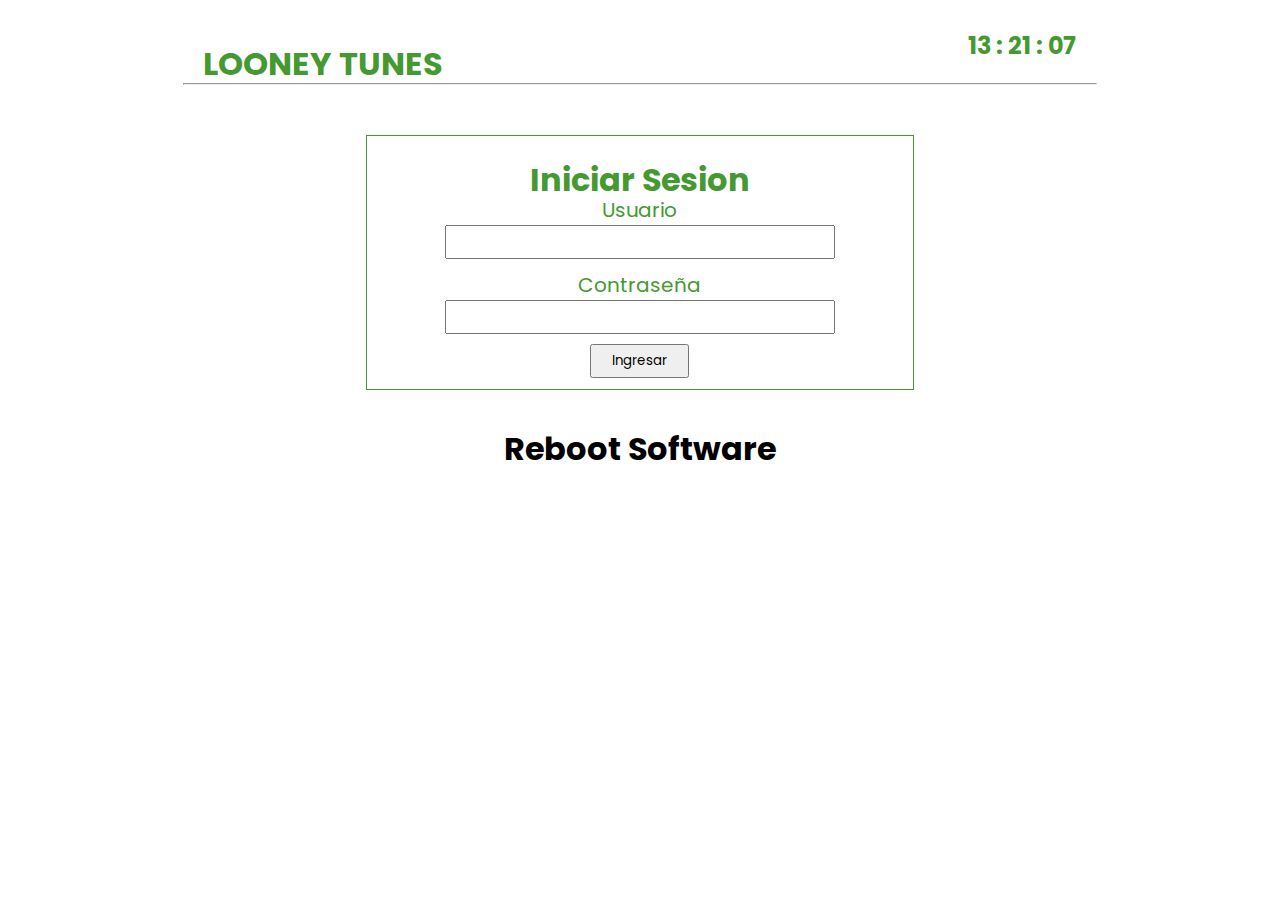
<file: index.htm>
<!DOCTYPE html>
<html lang="en">

<head>
    <meta charset="UTF-8">
    <meta name="viewport" content="width=device-width, initial-scale=1.0">
    <meta http-equiv="X-UA-Compatible" content="ie=edge">
    <link rel="stylesheet" href="style.css">
    <script src="code.js"></script>
    <title>Document</title>
</head>

<body>
    <form method="GET" action="#" autocomplete="off">
        <div class="container">
            <div class="menu">
                <h1>LOONEY TUNES</h1>
                <h2 id="hora">
                    <script type="text/javascript">hora();</script>
                </h2>
                <h2 id="fecha">
                    <script type="text/javascript">fecha();</script>
                </h2>
                <hr>
            </div>
            <div class="login">
                <h1>Iniciar Sesion</h1>
                <div class="user">
                    <p>Usuario</p>
                    <input type="text" name="txtUser" id="txtUser">
                </div>
                <div class="pass">
                    <p>Contraseña</p>
                    <input type="text" name="txtPass" id="txtPass">
                </div>
                <div class="boton-ingresar">
                    <input type="button" value="Ingresar">
                </div>
            </div>
            <div class="logo-empresarial">
                <h1>Reboot Software</h1>
            </div>
        </div>
    </form>

</body>

</html>
</file>
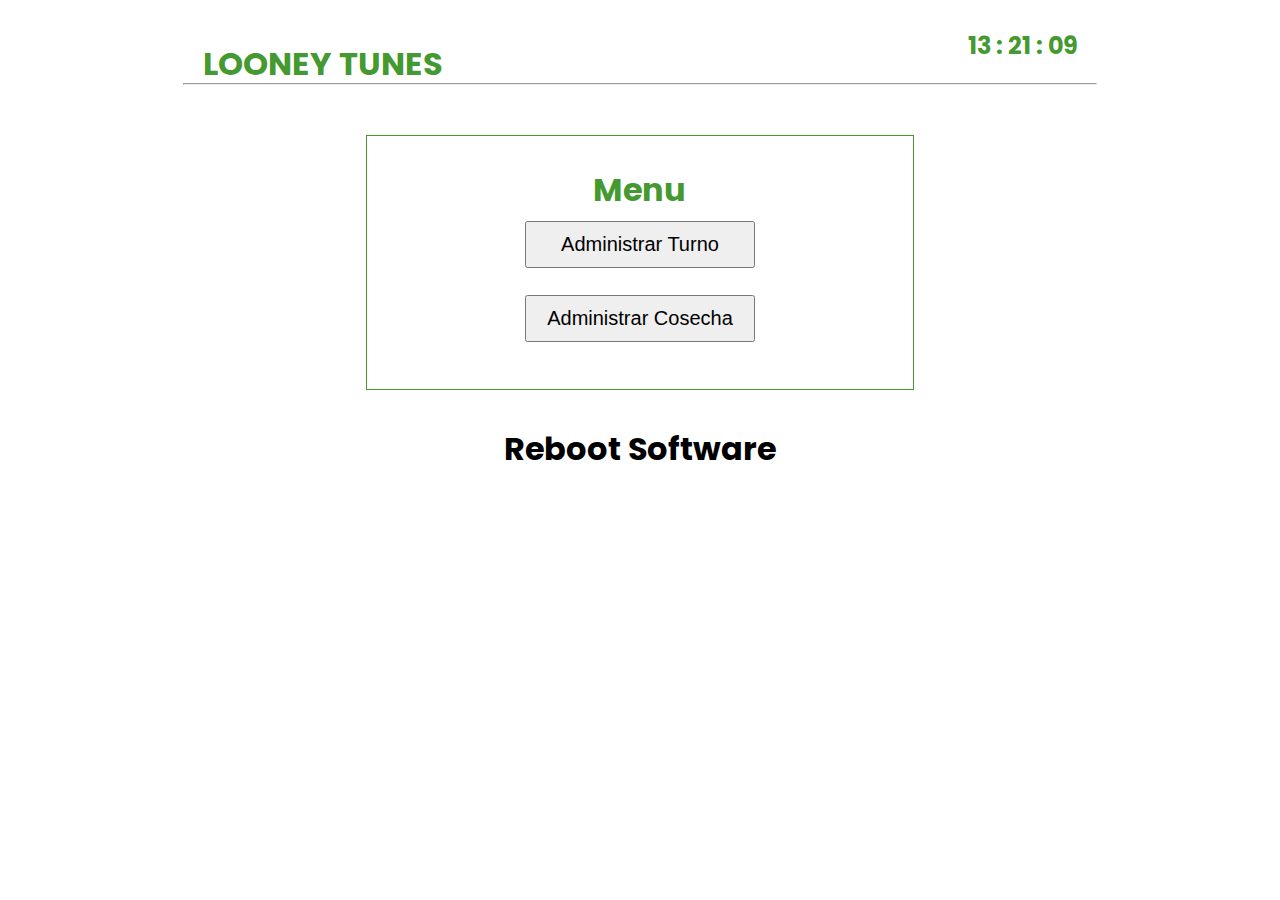
<file: mentemp.htm>
<!DOCTYPE html>
<html lang="en">
<head>
    <meta charset="UTF-8">
    <meta name="viewport" content="width=device-width, initial-scale=1.0">
    <meta http-equiv="X-UA-Compatible" content="ie=edge">
    <link rel="stylesheet" href="style.css">
    <script src="code.js"></script>
    <title>Document</title>
</head>
<body>
    <div class="container">
        <div class="menu">
            <h1>LOONEY TUNES</h1>
            <h2 id="hora">
                <script type="text/javascript">hora();</script>
            </h2>
            <h2 id="fecha">
                <script type="text/javascript">fecha();</script>
            </h2>
            <hr>
        </div>
        <div class="opciones">
            <h1>Menu</h1>
            <div class="turno">
                <input type="button" value="Administrar Turno">
            </div>
            <div class="cosecha">
                <input type="button" value="Administrar Cosecha">
            </div>
        </div>
        <div class="logo-empresarial">
            <h1>Reboot Software</h1>
        </div>

    </div>
</body>
</html>
</file>
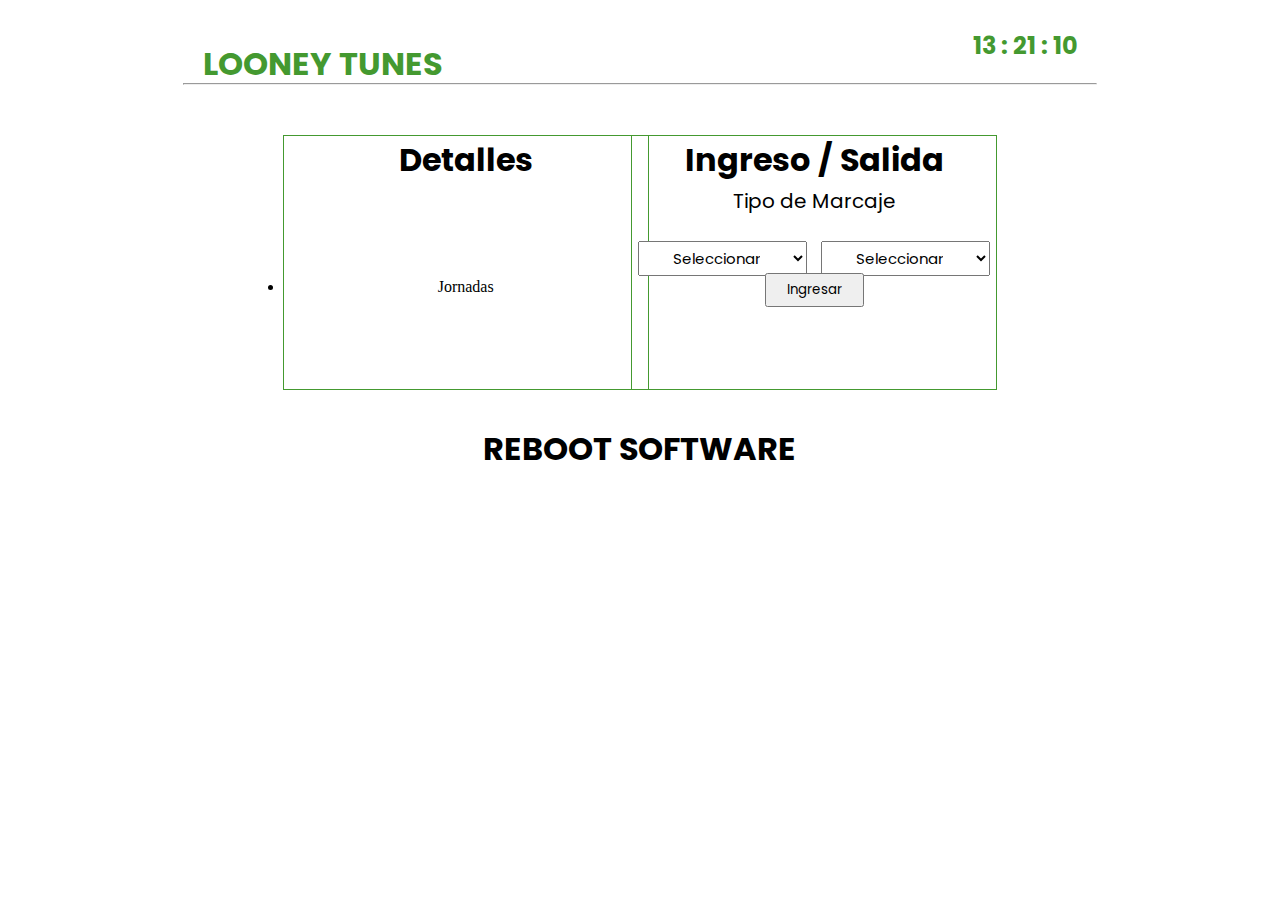
<file: turno.htm>
<!DOCTYPE html>
<html lang="en">

<head>
    <meta charset="UTF-8">
    <meta name="viewport" content="width=device-width, initial-scale=1.0">
    <meta http-equiv="X-UA-Compatible" content="ie=edge">
    <link rel="stylesheet" href="style.css">
    <script src="code.js"></script>
    <title>Document</title>
</head>

<body>
    <div class="container">
        <div class="menu">
            <h1>LOONEY TUNES</h1>
            <h2 id="hora">
                <script type="text/javascript">hora();</script>
            </h2>
            <h2 id="fecha">
                <script type="text/javascript">fecha();</script>
            </h2>
            <hr>
        </div>

        <div class="info-turno">
            <h1>Detalles</h1>
            <div class="informacion">
                <li>Jornadas</li>
            </div>
        </div>

        <div class="reg-turno">
            <h1>Ingreso / Salida</h1>
            <div class="registro">
                <p>Tipo de Marcaje</p>
                <select name="" id="">
                    <option>Seleccionar</option>
                    <option value="">Turno</option>
                    <option value="">Colación</option>
                </select>
                <select name="" id="">
                    <option value="">Seleccionar</option>
                    <option value="">Entrada</option>
                    <option value="">Salida</option>
                </select>
            </div>
            <div class="boton-turno">
                <input type="button" value="Ingresar">
            </div>
        </div>

        <div class="logo-empresarial">
            <h1>REBOOT SOFTWARE</h1>
        </div>



    </div>
</body>

</html>
</file>
<file: style.css>
@import 'https://fonts.googleapis.com/css?family=Poppins&display=swap';

* {
    margin: 0px;
    padding: 0px;
}

:root {
    --green: #449930;
}

.container {
    display: grid;
    grid-template-columns: repeat(7, 1fr);
    grid-template-rows: repeat(6, 1fr);
}

.container .menu {
    grid-column: 2/7; 

}

.container .menu h1 {
    font-family: 'poppins';
    position: relative;
    display: flex;
    justify-content: flex-start;
    top: 40px;
    left: 20px;
    color: var(--green);
}

.container .menu h2 {
    font-family: 'poppins';
    display: flex;
    justify-content: flex-end;
    position: relative;
    top: -20px;
    right: 20px;
    color: var(--green);
}


.container .login {
    display: grid;
    grid-column: 3/6;
    grid-row: 2/5;
    text-align: center;
    border: 1px solid var(--green);
    position: relative;
    top: 50px;
}

.container .login h1 {
    font-family: 'poppins';
    color: var(--green);
    position: relative;
    top: 20px;
}

.login .user p,
.login .pass p {
    font-family: 'poppins';
    font-size: 20px;
    text-align: center;
    color: var(--green);
}

.login .user input,
.login .pass input {
    font-family: 'poppins';
    font-size: 20px;
    text-align: center;
}

.login .boton-ingresar input {
    padding: 5px 20px;
    font-family: 'poppins';
}

.login .boton-ingresar input:hover {
    color: white;
    background-color: var(--green);
    transition: .5s ease;
    -webkit-transition: .5s ease;
    -moz-transition: .5s ease;
    -o-transition: .5s ease;
    border: 2px solid var(--green);

}

.logo-empresarial {
    display: grid;
    grid-column: 3/6;
    grid-row: 6/9;
    text-align: center;
}

.logo-empresarial h1 {
    font-family: 'poppins';
}


.container .opciones {
    display: grid;
    grid-column: 3/6;
    grid-row: 2/5;
    text-align: center;
    border: 1px solid var(--green);
    position: relative;
    top: 50px;
}

.container .opciones h1 {
    font-family: 'poppins';
    margin: 30px;
    color: var(--green);
}

.opciones .turno {
    position: relative;
    top: -40px;
}

.opciones .turno input {
    padding: 10px 34px;
    font-size: 20px;
}

.opciones .cosecha {
    position: relative;
    top: -30px;
}

.opciones .cosecha input {
    padding: 10px 20px;
    font-size: 20px;
}

.opciones .turno input:hover,
.opciones .cosecha input:hover {
    color: white;
    background-color: var(--green);
    border: 2px solid var(--green);
    transition: .3s ease;
    -webkit-transition: .3s ease;
    -moz-transition: .3s ease;
    -o-transition: .3s ease;
}

.container .info-turno {
    display: grid;
    grid-column: 2/4;
    grid-row: 2/5;
    text-align: center;
    position: relative;
    top: 50px;
    left: 100px;
    border: 1px solid var(--green);
}

.info-turno h1 {
    font-family: 'poppins';
}

.container .reg-turno {
    display: grid;
    grid-column: 5/7;
    grid-row: 2/5;
    text-align: center;
    position: relative;
    top: 50px;
    right: 100px;
    border: 1px solid var(--green);
}

.reg-turno h1 {
    font-family: 'poppins';
}

.reg-turno .registro p {
    font-family: 'poppins';
    font-size: 20px;
    position: relative;
    top: -30px;
}

.reg-turno .registro select {
    font-family: 'poppins';
    font-size: 15px;
    padding: 5px 30px;
    position: relative;
    top: -10px;
    text-align: center;
    margin: 5px;
}

.reg-turno .boton-turno input {
    font-family: 'poppins';
    padding: 5px 20px;
    position: relative;
    top: -50px;
}

.boton-turno input:hover {
    color: white;
    background-color: var(--green);
    transition: .5s ease;
    -webkit-transition: .5s ease;
    -moz-transition: .5s ease;
    -o-transition: .5s ease;
    border: 2px solid var(--green);
}
</file>
